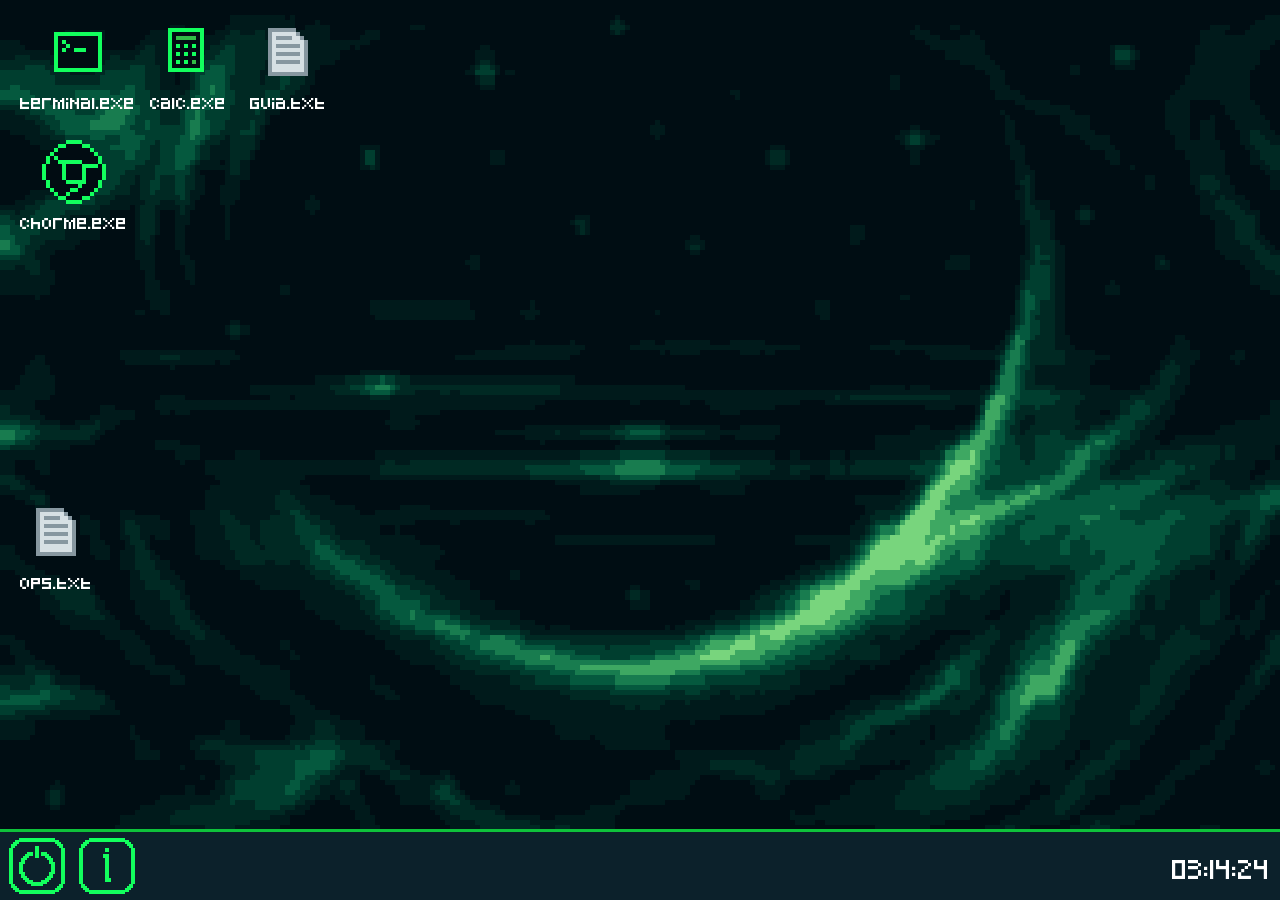
<file: index.html>
<!DOCTYPE html>
<html lang="en">
<head>
    <meta charset="UTF-8">
    <meta name="viewport" content="width=device-width, initial-scale=1.0">
    <title>Portal de Acesso Remoto</title>
    <link rel="stylesheet" href="public/styles/styles.css">
    <link rel="stylesheet" href="public/styles/desktop.css">
</head>
<body>
    <div class="desktop">
        <div class="taskbar">
            <div class="left-taskbar">
                <img src="public/images/poweroff.png" alt="" class="taskbar-img">
                <img src="public/images/information.png" alt="" class="taskbar-img" onclick="spawnWindow(600, 500, 'info', 'public/images/information.png', 'public/websites/info.html')">
            </div>
            <div class="time">
                21:47:02
            </div>
        </div>
    </div>
</body>
<script src="functionality.js"></script>
</html>
</file>
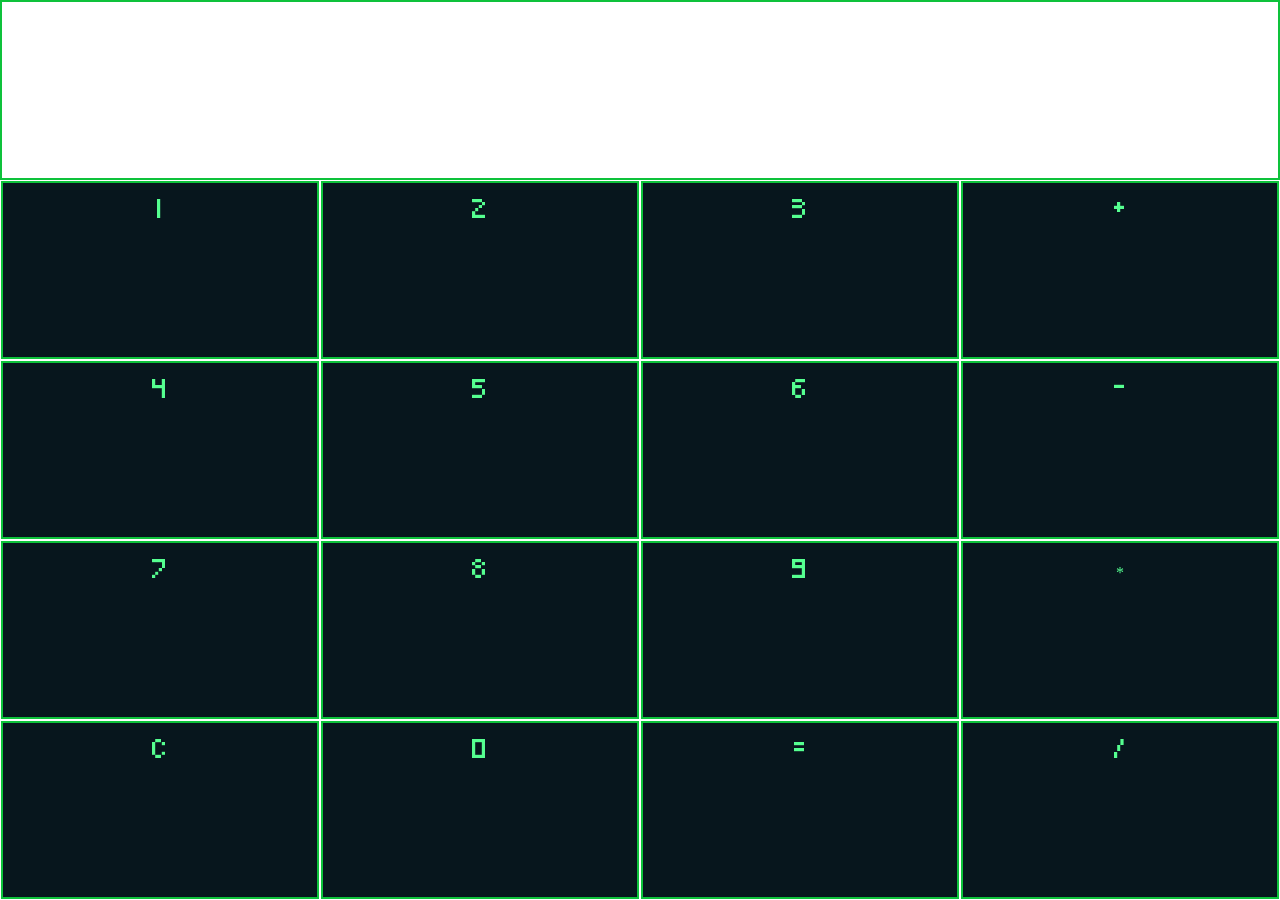
<file: public/websites/calculator.html>
<!DOCTYPE html>
<html lang="en">
<head>
    <meta charset="UTF-8">
    <meta name="viewport" content="width=device-width, initial-scale=1.0">
    <title>terminal</title>
    <link rel="stylesheet" href="../styles/styles.css">
    <link rel="stylesheet" href="../styles/calculator.css">
</head>
<body>
    <div class="main-container">
        <div class="input-container">
            <div class="input"></div>
        </div>
        <div class="button-container">
            <div class="button" onclick="clickedDigit(this)">1</div>
            <div class="button" onclick="clickedDigit(this)">2</div>
            <div class="button" onclick="clickedDigit(this)">3</div>
            <div class="button" onclick="clickedDigit(this)">+</div>
            <div class="button" onclick="clickedDigit(this)">4</div>
            <div class="button" onclick="clickedDigit(this)">5</div>
            <div class="button" onclick="clickedDigit(this)">6</div>
            <div class="button" onclick="clickedDigit(this)">-</div>
            <div class="button" onclick="clickedDigit(this)">7</div>
            <div class="button" onclick="clickedDigit(this)">8</div>
            <div class="button" onclick="clickedDigit(this)">9</div>
            <div class="button" onclick="clickedDigit(this)">*</div>
            <div class="button" onclick="clickedDigit(this)">C</div>
            <div class="button" onclick="clickedDigit(this)">0</div>
            <div class="button" onclick="clickedDigit(this)">=</div>
            <div class="button" onclick="clickedDigit(this)">/</div>
        </div>
    </div>
</body>
<script src="../scripts/calculator.js"></script>
</html>
</file>
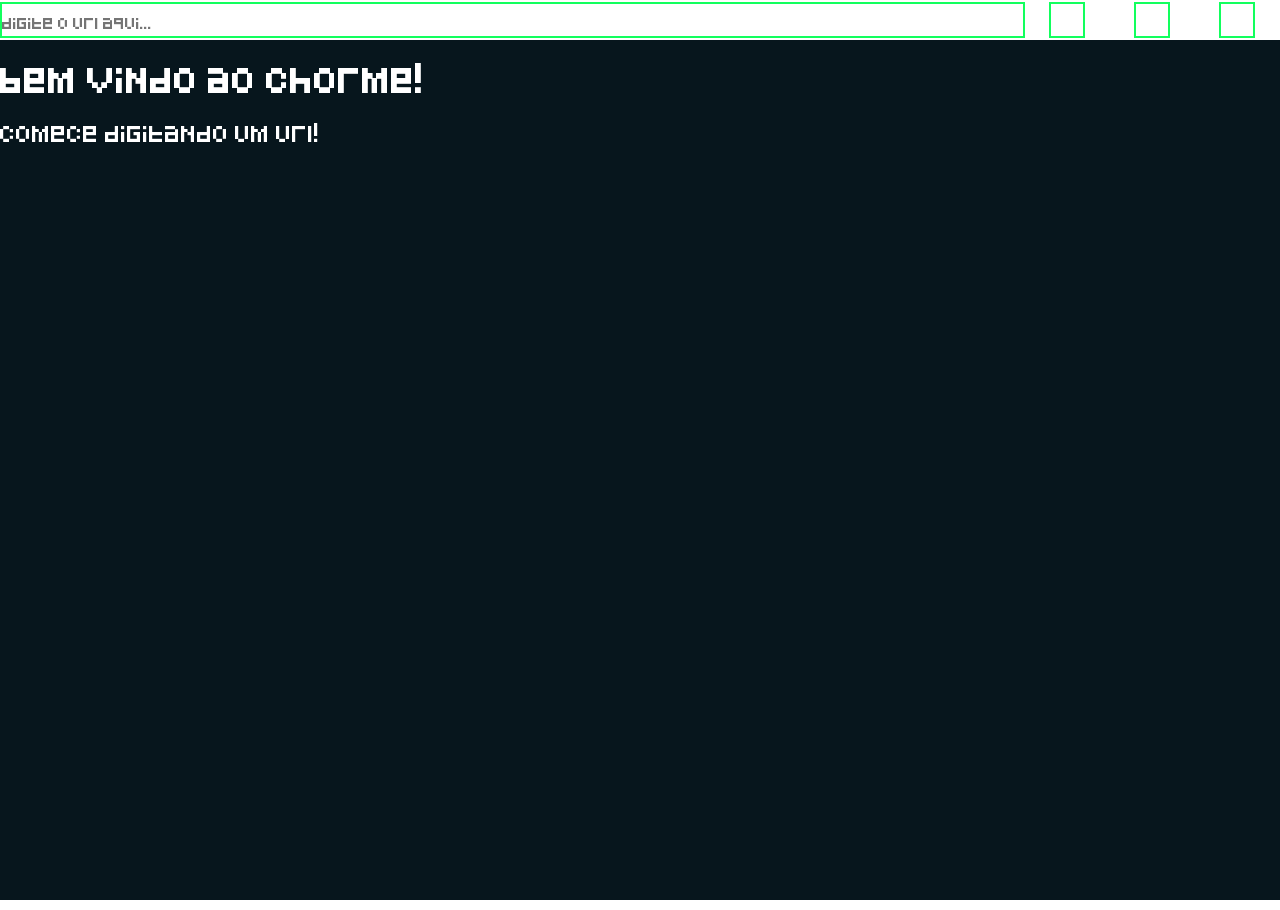
<file: public/websites/chorme.html>
<!DOCTYPE html>
<html lang="en">
<head>
    <meta charset="UTF-8">
    <meta name="viewport" content="width=device-width, initial-scale=1.0">
    <title>terminal</title>
    <link rel="stylesheet" href="../styles/styles.css">
    <link rel="stylesheet" href="../styles/chorme.css">
</head>
<body>
    <div class="url-container">
        <input type="text" name="url-input" class="url-input" placeholder="digite o url aqui...">
        <div class="actions-container">
            <img onclick="back()" src="../images/back.png" class="actions-button"></img>
            <img onclick="loadPage(urlInput.value)" src="../images/refresh.png" class="actions-button"></img>
            <img onclick="front()" src="../images/front.png" class="actions-button"></img>
        </div>
    </div>
    <div class="iframe-container">
        <iframe class="iframe" src="pages/startpage.html" frameborder="0"></iframe>
    </div>
</body>
<script src="../scripts/chorme.js"></script>
</html>
</file>
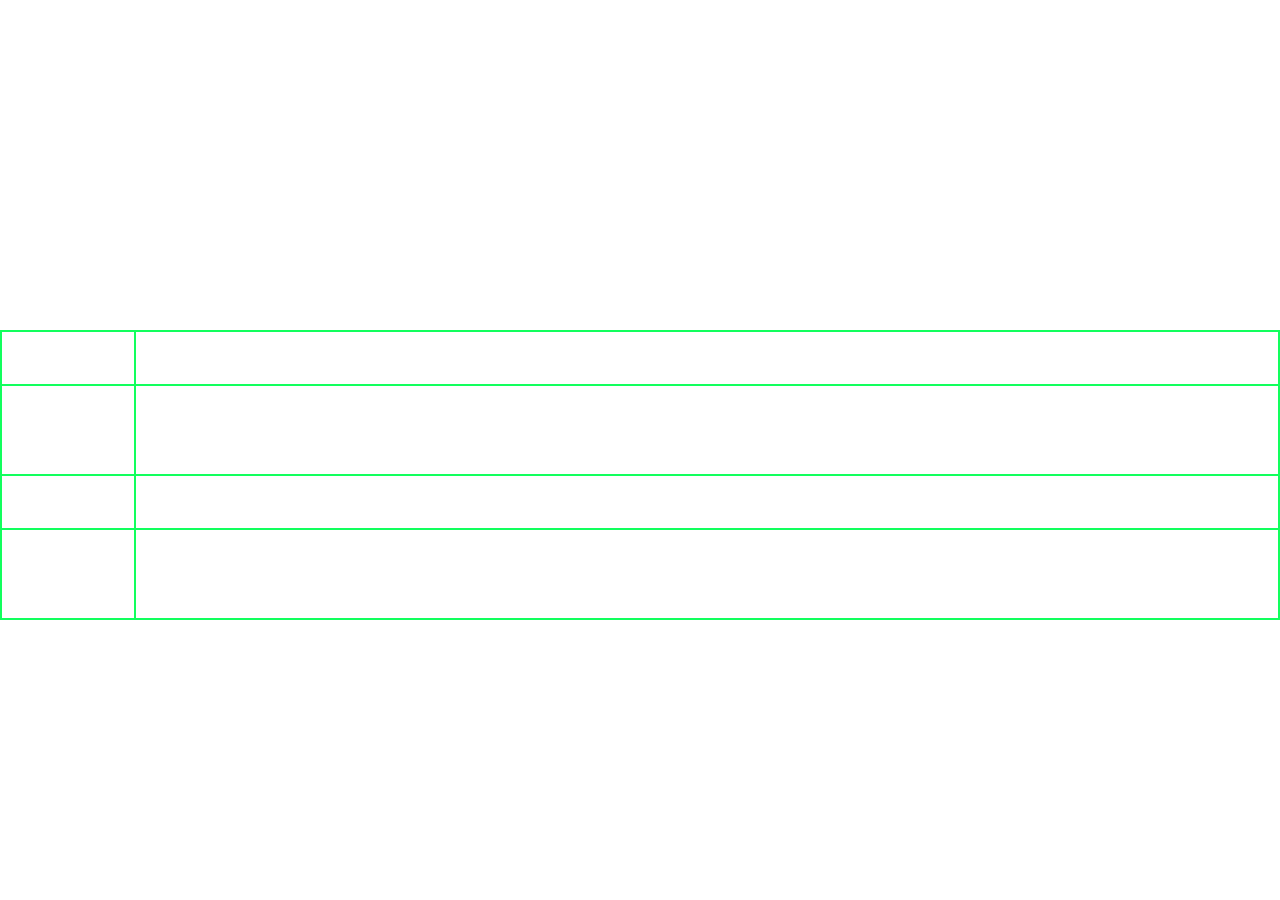
<file: public/websites/guia.html>
<!DOCTYPE html>
<html lang="en">
<head>
    <meta charset="UTF-8">
    <meta name="viewport" content="width=device-width, initial-scale=1.0">
    <title>info</title>
    <link rel="stylesheet" href="../styles/styles.css">
    <link rel="stylesheet" href="../styles/textfile.css">
</head>
<body>
    <h3>GUIA DE USO DO TERMINAL</h3>
    <p>oi! se voce (assim como muitos outros) nao sabe usar o terminal, aqui vai um guia curto</p><br>

    <p>o terminal, resumidamente, representa um dialogo entre voce e o seu computador. nele, voce digita um comando e ele te fornece um resultado.</p>
    <p>todos os comandos sao compostos por uma keyword e argumentos. a keyword é a primeira palavra do comando e dita o que sera realizado. os argumentos sao opcionais, mas a maioria dos comandos os usa para especificar coisas.</p><br>

    <p>aqui vao os comandos principais</p>

    <table>
        <tr>
            <th>comando</th>
            <th>o que faz</th>
        </tr>
        <tr>
            <th>echo "arg"</th>
            <th>responde "arg"</th>
        </tr>
        <tr>
            <th>time</th>
            <th>responde o tempo local</th>
        </tr>
        <tr>
            <th>ping "arg"</th>
            <th>responde metadados de um arquivo, pode ser util para achar informacoes. (arg representa um arquivo)</th>
        </tr>
    </table><br>

    <p>espero ter ajudado :)</p>
    <p>ass: samuca</p>
</body>
<script src="../scripts/terminal.js"></script>
</html>
</file>
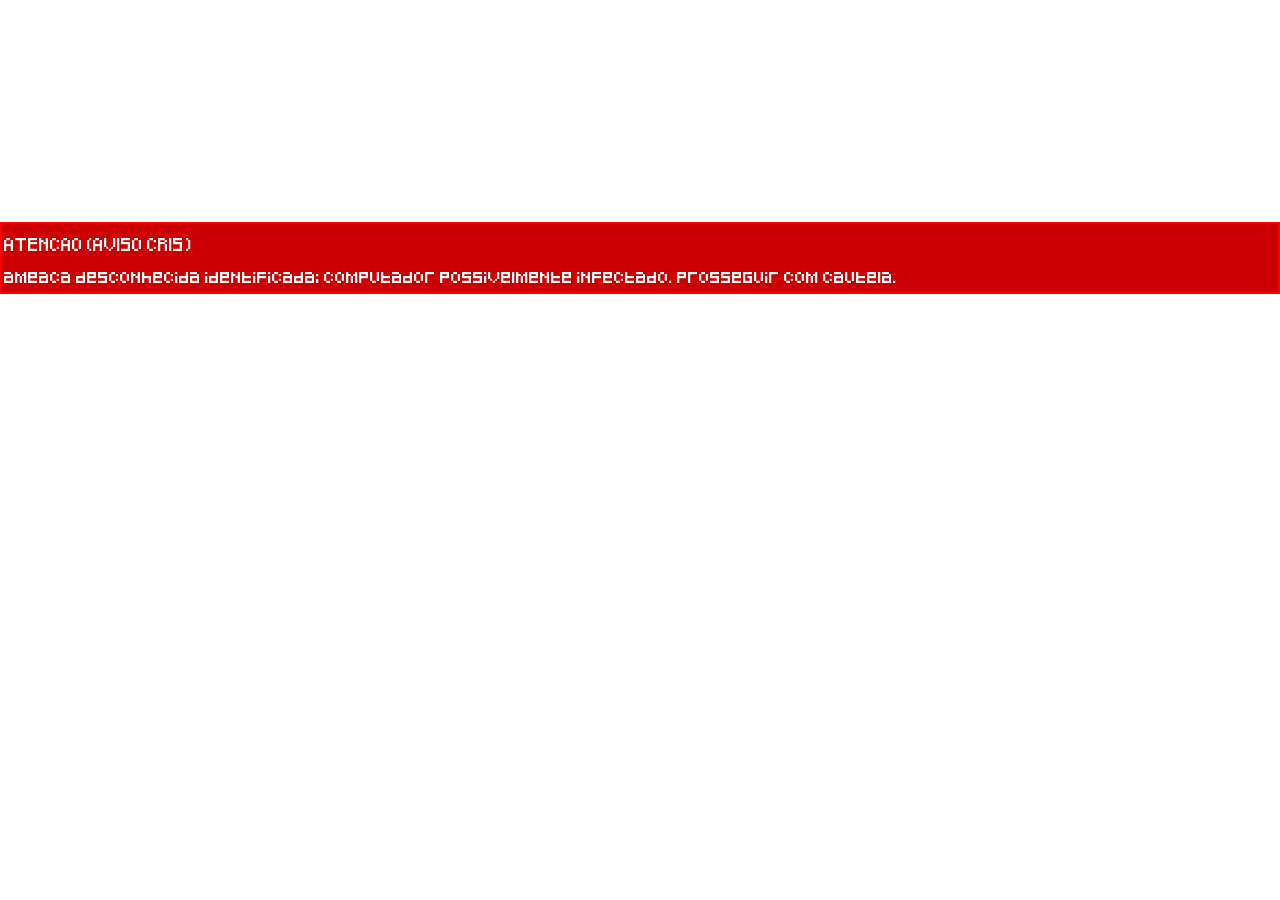
<file: public/websites/info.html>
<!DOCTYPE html>
<html lang="en">
<head>
    <meta charset="UTF-8">
    <meta name="viewport" content="width=device-width, initial-scale=1.0">
    <title>info</title>
    <link rel="stylesheet" href="../styles/styles.css">
    <link rel="stylesheet" href="../styles/textfile.css">
</head>
<body>
    <h3>sobre esse computador:</h3>
    <ul>
        <li> - sistema: ordemOS v1.0</li>
        <li> - usuario: samuca</li>
        <li> - protecao: CRIS v5.2</li>
    </ul>
    <br><br>
    <div class="warning">
        <span>ATENCAO (AVISO CRIS)</span><br>
        <p>ameaca desconhecida identificada; computador possivelmente infectado. prosseguir com cautela.</p>
    </div>
    <p class="invisible">H4H4HAHAH4AH4AH QU3 1DI0T4</p>
</body>
<script src="../scripts/terminal.js"></script>
</html>
</file>
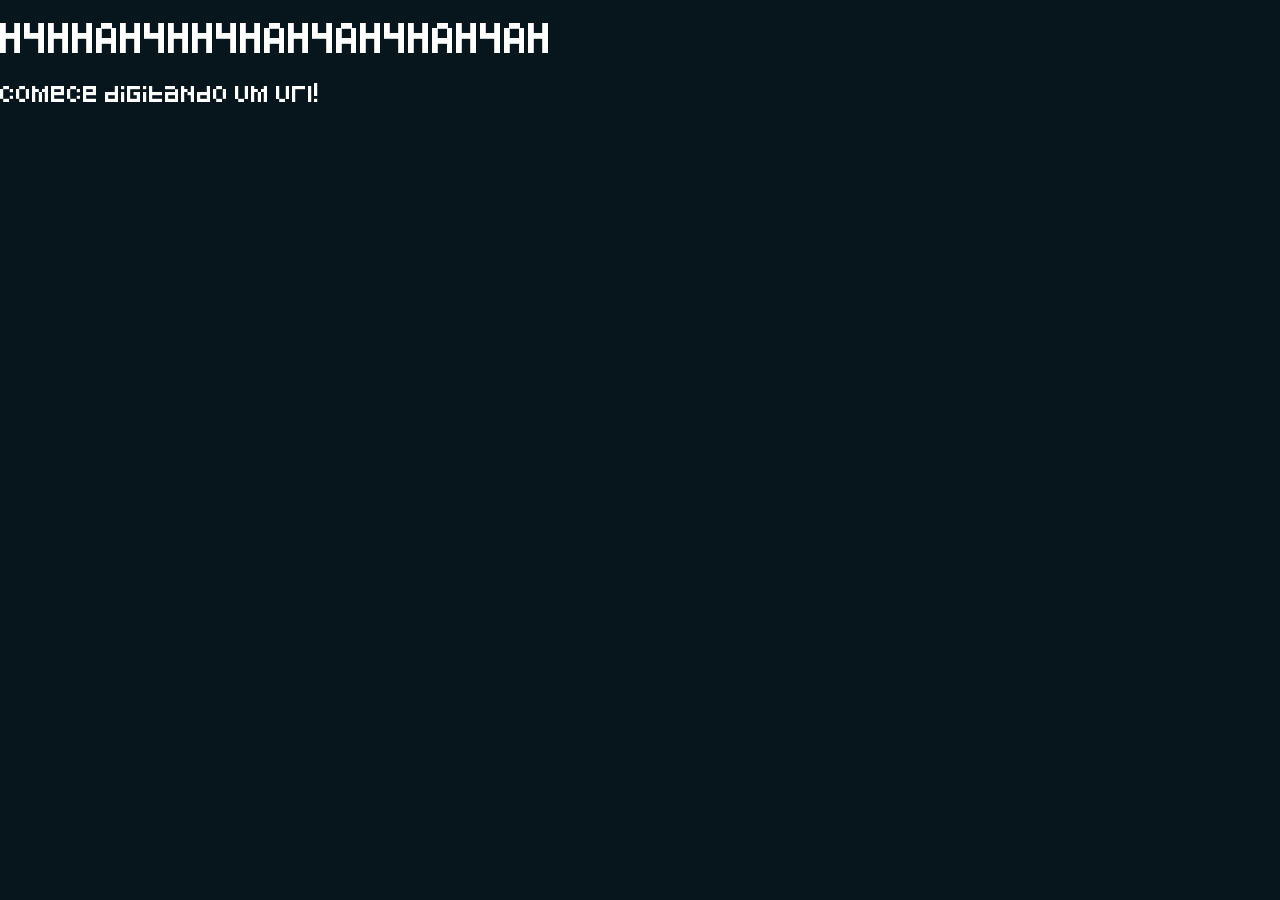
<file: public/websites/pages/1.html>
<!DOCTYPE html>
<html lang="en">
<head>
    <meta charset="UTF-8">
    <meta name="viewport" content="width=device-width, initial-scale=1.0">
    <title>terminal</title>
    <link rel="stylesheet" href="../../styles/styles.css">
    <link rel="stylesheet" href="../../styles/pages.css">
</head>
<body>
    <h2>H4HHAH4HH4HAH4AH4HAH4AH</h2>
    <p>comece digitando um url!</p>
</body>
</html>
</file>
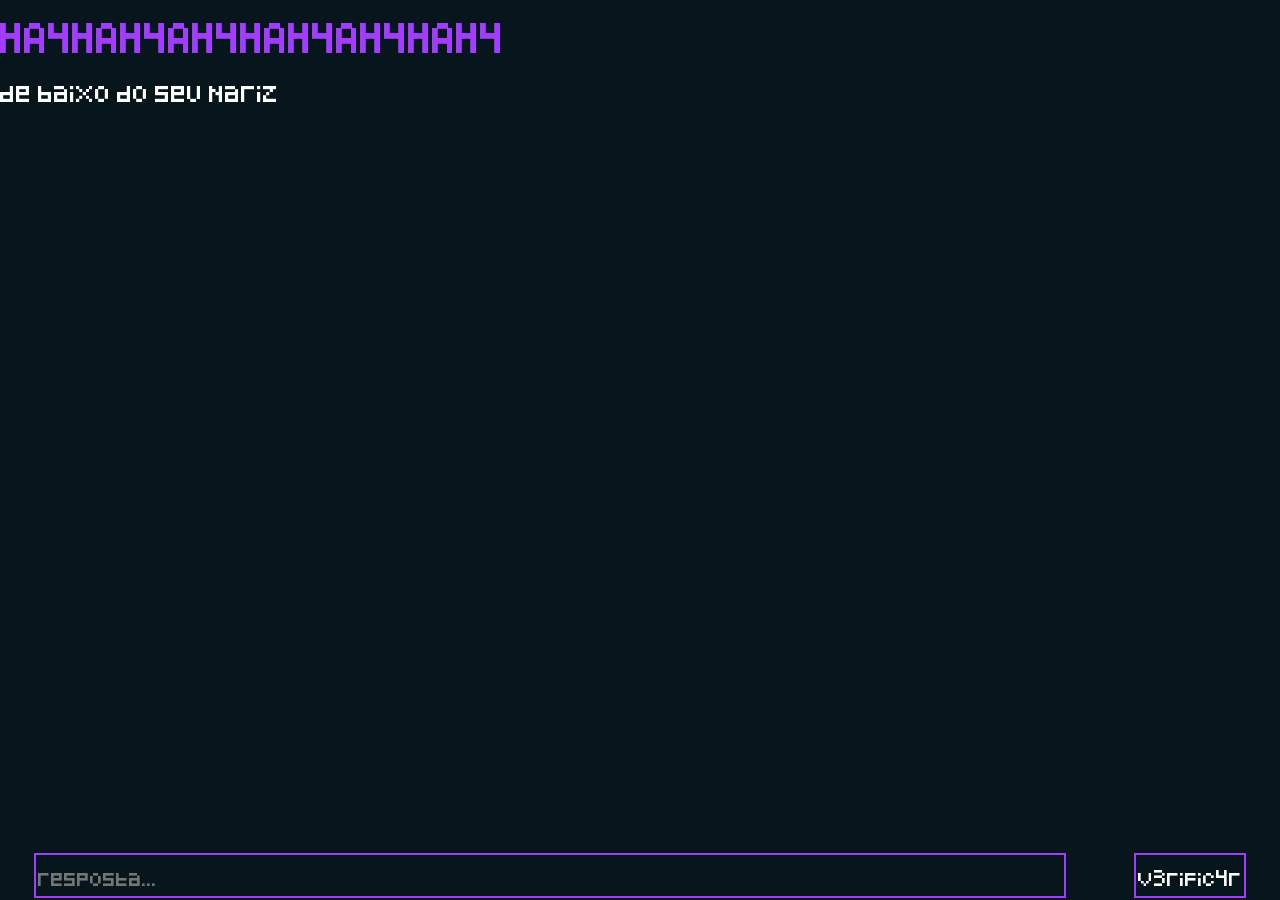
<file: public/websites/pages/2.html>
<!DOCTYPE html>
<html lang="en">
<head>
    <meta charset="UTF-8">
    <meta name="viewport" content="width=device-width, initial-scale=1.0">
    <title>2</title>
    <link rel="stylesheet" href="../../styles/styles.css">
    <link rel="stylesheet" href="../../styles/pages.css">
</head>
<body>
    <h2 style="color: var(--purple-400)">HA4HAH4AH4HAH4AH4HAH4</h2>
    <div class="clues-container">
        <p>de baixo do seu nariz</p>
        <p class="invisible">17 + 33 = ?</p>
    </div>
    <div class="answer-container">
        <input type="text" class="answer-input 2" placeholder="resposta...">
        <button class="verify-btn" onclick="verify(this)">v3rific4r</button>
    </div>
</body>
<script src="../../scripts/stages.js" ></script>
</html>
</file>
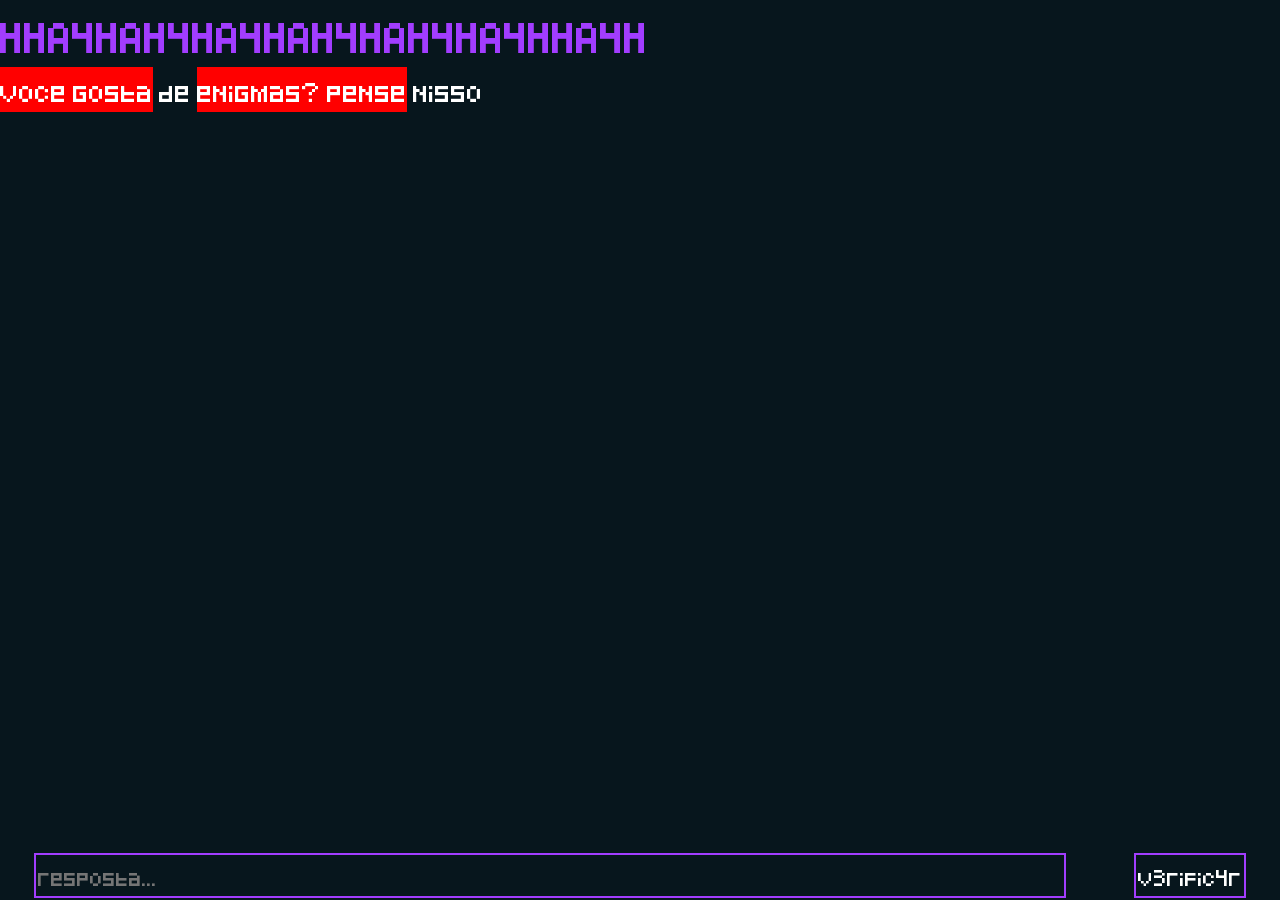
<file: public/websites/pages/3.html>
<!DOCTYPE html>
<html lang="en">
<head>
    <meta charset="UTF-8">
    <meta name="viewport" content="width=device-width, initial-scale=1.0">
    <title>3</title>
    <link rel="stylesheet" href="../../styles/styles.css">
    <link rel="stylesheet" href="../../styles/pages.css">
</head>
<body>
    <h2 style="color: var(--purple-400)">HHA4HAH4HA4HAH4HAH4HA4HHA4H</h2>
    <div class="clues-container">
        <p><span style="background-color: red;">voce gosta</span> de <span style="background-color: red;">enigmas? pense</span> nisso</p>
        <p class="invisible">ops.txt</p>
    </div>
    <div class="answer-container">
        <input type="text" class="answer-input 3" placeholder="resposta...">
        <button class="verify-btn" onclick="verify(this)">v3rific4r</button>
    </div>
</body>
<script src="../../scripts/stages.js" ></script>
</html>
</file>
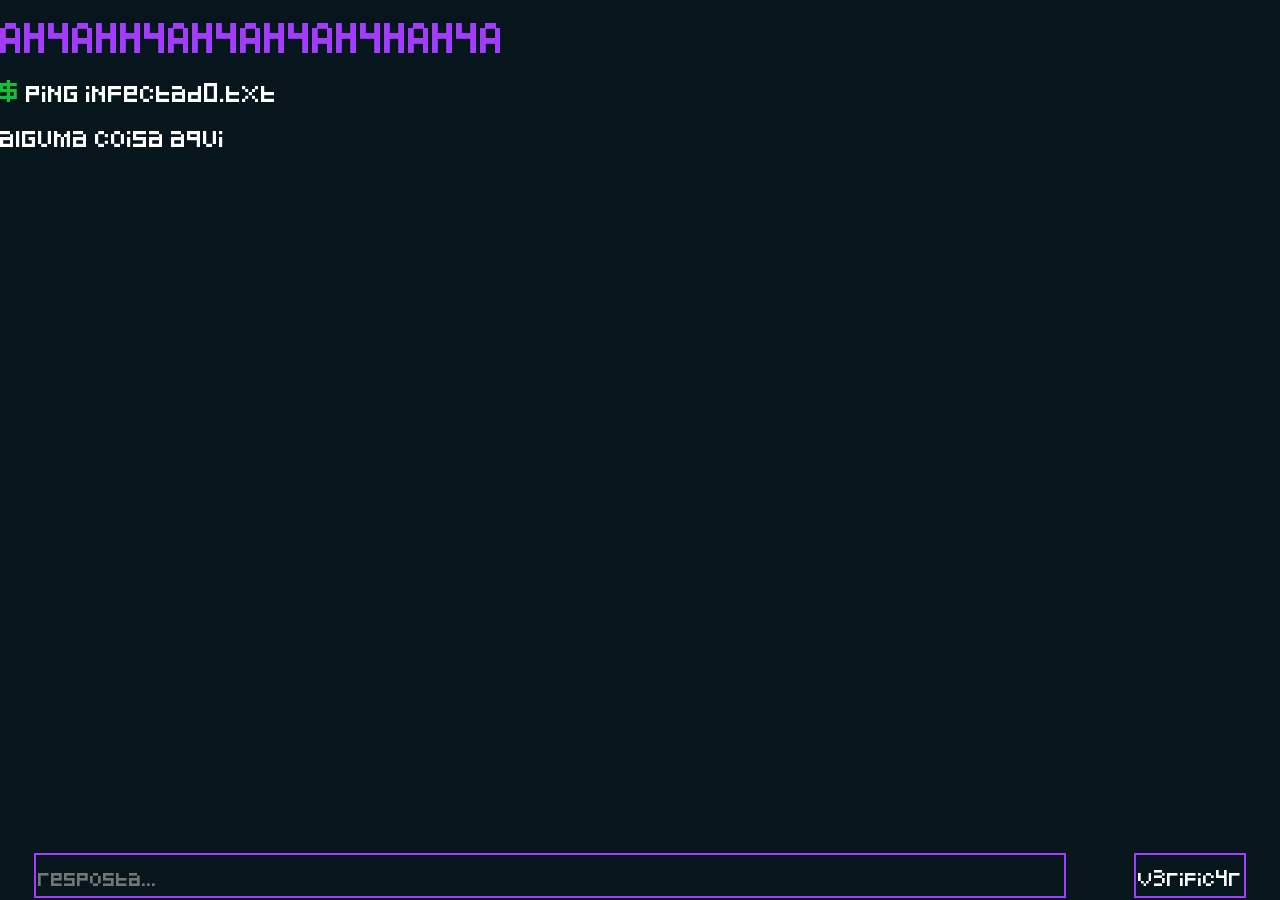
<file: public/websites/pages/4.html>
<!DOCTYPE html>
<html lang="en">
<head>
    <meta charset="UTF-8">
    <meta name="viewport" content="width=device-width, initial-scale=1.0">
    <title>4</title>
    <link rel="stylesheet" href="../../styles/styles.css">
    <link rel="stylesheet" href="../../styles/pages.css">
</head>
<body>
    <h2 style="color: var(--purple-400)">AH4AHH4AH4AH4AH4HAH4A</h2>
    <div class="clues-container">
        <p><span style="color: var(--green-500);">$</span> ping infectad0.txt</p>
        <span>alguma coisa aqui</span>
    </div>
    <div class="answer-container">
        <input type="text" class="answer-input 3" placeholder="resposta...">
        <button class="verify-btn" onclick="verify(this)">v3rific4r</button>
    </div>
</body>
<script src="../../scripts/stages.js" ></script>
</html>
</file>
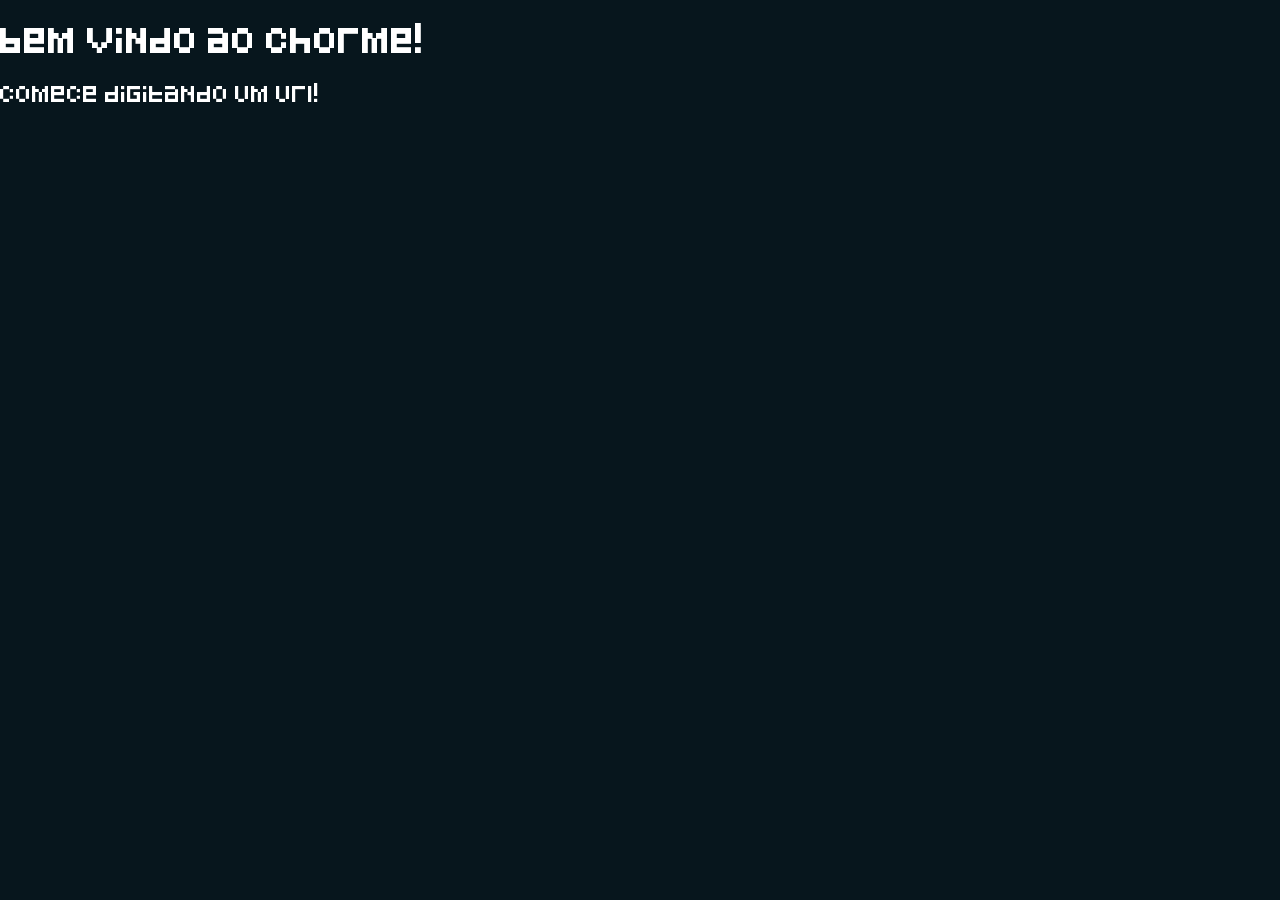
<file: public/websites/pages/startpage.html>
<!DOCTYPE html>
<html lang="en">
<head>
    <meta charset="UTF-8">
    <meta name="viewport" content="width=device-width, initial-scale=1.0">
    <title>terminal</title>
    <link rel="stylesheet" href="../../styles/styles.css">
    <link rel="stylesheet" href="../../styles/pages.css">
</head>
<body>
    <h2>bem vindo ao chorme!</h2>
    <p>comece digitando um url!</p>
</body>
</html>
</file>
<file: public/styles/styles.css>
* {
    margin: 0;
    padding: 0;
    color: white;
    font-family: pixel;
    image-rendering: pixelated;
    image-rendering: crisp-edges;
}

@font-face {
  font-family: pixel; /* set name */
  src: url(../fonts/pixel_new.ttf); /* url of the font */
}

:root {
    /* Backgrounds */
    --bg-900: #010c12;   /* Main background */
    --bg-800: #07161d;   /* Cards */
    --bg-700: #0c212b;   /* Elevated surfaces */
    --bg-600: #15313d;   /* Hover */

    /* Primary Green */
    --green-100: #d8ffe5;
    --green-200: #9fffc2;
    --green-300: #55ff90;
    --green-400: #12ff5d; /* Primary */
    --green-500: #0ec23b;
    --green-600: #087b27;

    --purple-100: #f0dcff;
    --purple-200: #ddb0ff;
    --purple-300: #c078ff;
    --purple-400: #a23dff; /* Primary */
    --purple-500: #7d1fd6;
    --purple-600: #56108f;

    /* Neutral Grays (slightly blue) */
    --gray-100: #eef4f6;
    --gray-200: #d7e0e4;
    --gray-300: #b6c3ca;
    --gray-400: #8797a0;
    --gray-500: #60717b;
    --gray-600: #3d4e57;
    --gray-700: #27353d;
    --gray-800: #18242b;

    /* Soft Whites */
    --white-100: #ffffff;
    --white-200: #f7fbfc;
    --white-300: #edf5f7;

    /* Semantic */
    --text-primary: var(--gray-100);
    --text-secondary: var(--gray-300);
    --text-muted: var(--gray-500);

    --border: rgba(255,255,255,0.08);
    --border-hover: rgba(18,255,93,0.25);

    --surface: var(--bg-800);
    --surface-hover: var(--bg-700);

    --accent: var(--green-400);
    --accent-hover: var(--green-300);
    --accent-active: var(--green-500);

    --success: #2ed573;
    --warning: #ffb347;
    --danger: #ff5f6d;

    /* Shadows */
    --shadow: rgba(0,0,0,.45);
    --glow: rgba(18,255,93,.35);
}

body {
    overflow: hidden;
}

.unselectable {
    user-drag: none;
    -webkit-user-drag: none;
    user-select: none;
    -moz-user-select: none;
    -webkit-user-select: none;
    -ms-user-select: none;
    pointer-events: none; /*Only if the image doesn't need to be clicked */
}

input[type="text"] {
    outline: none;
}

.invisible {
    color: transparent;
}
</file>
<file: public/styles/desktop.css>
.desktop {
    background: url(../images/wallpaper.png);
    width: 100vw;
    height: 100vh;
    background-repeat: no-repeat;
    background-position: center;
    background-size: cover;
}

.window {
    width: 400px;
    height: 400px;
    position: absolute;
    border: 2px solid var(--green-600);
    background-color: var(--surface);
    z-index: 2;
    display: flex;
    justify-content: space-between;
    align-items: center;
    flex-direction: column;
    overflow: scroll;
}

.window iframe {
    flex: 1;
}

.window-title {
    width: 100%;
    background-color: var(--bg-700);
    cursor: pointer;
    user-select: none;
    display: flex;
    justify-content: space-between;
    align-items: center;
    box-sizing: border-box;
    padding: 5px;
    border-bottom: 2px solid var(--green-600);
    color: var(--text-primary);
}

.window-title-icon {
    width: 32px;
    height: 32px;
}

.window-close-button {
    background-color: var(--bg-800);
    border: 2px solid var(--green-500);
    color: var(--green-300);
    width: 32px;
    height: 32px;
    cursor: pointer;
    text-align: center;
    position: relative;
}

.window-close-button:hover {
    background-color: var(--green-400);
}

.window-close-button-img {
    width: 14px;
    height: 14px;
    position: absolute;
    top: 50%;
    left: 50%;
    transform: translate(-50%, -50%);
}

.window-close-button:hover .window-close-button-img {
    filter: brightness(0);
}

.content-iframe {
    width: 100%;
    height: 100%;
    border: 0;
    box-sizing: border-box;
    padding: 10px;
}

.taskbar {
    position: absolute;
    left: 0;
    bottom: 0;
    z-index: 999;
    width: 100vw;
    background-color: var(--bg-700);
    border-top: 3px solid var(--green-500);
    height: 68px;
    display: flex;
    justify-content: space-between;
    align-items: center;
}

.desktop-icon {
    z-index: 1;
    position: absolute;
    top: 0;
    left: 0;
    cursor: pointer;
    max-width: 150px;
    font-size: 0.7rem;
    color: var(--text-primary);
    display: flex;
    justify-content: center;
    align-items: center;
    flex-direction: column;
}

.desktop-icon-span {
    text-align: center;
}

.desktop-icon-img {
    width: 64px;
}

.desktop-icon:hover {
    background-color: rgba(18, 255, 93, 0.12);
}

.left-taskbar {
    height: 100%;
    margin-left: 5px;
}

.taskbar-img {
    height: 100%;
    padding: 2px 0px;
    box-sizing: border-box;
    cursor: pointer;
}

.time {
    margin-right: 10px;
}
</file>
<file: public/styles/calculator.css>
.main-container {
    height: 100vh;
    display: grid;
    grid-template-rows: 20% 80%;
}

.input-container {
    width: 100%;
    height: 100%;
    border: 2px solid var(--green-500);
    box-sizing: border-box;
    text-align: right;
}

.button-container {
    width: 100%;
    height: 100%;
    display: grid;
    grid-template-rows: 25% 25% 25% 25%;
    grid-template-columns: 25% 25% 25% 25%;
}

.button {
    box-sizing: border-box;
    margin: 1px;
    background-color: var(--bg-800);
    border: 2px solid var(--green-500);
    color: var(--green-300);
    width: calc(100%-10px);
    height: calc(100%-10px);
    text-align: center;
    cursor: pointer;
    user-select: none;
}
</file>
<file: public/styles/chorme.css>
.url-container {
    width: 100%;
    height: 40px;
    display: flex;
    justify-content: space-around;
    align-items: center;
}

.actions-container {
    width: 20%;
    display: flex;
    justify-content: space-around;
    align-items: center;
}

.actions-button {
    background-color: transparent;
    cursor: pointer;
    border: 2px solid var(--green-400);
    font-size: 0.7rem;
    width: 32px;
    height: 32px;
}

.iframe-container {
    width: 100%;
    height: calc(100vh - 40px);
    background-color: white;
}

.iframe-container > * {
    width: 100%;
    height: 100%;
}

input[type="text"] {
    background-color: transparent;
    border: var(--green-400) 2px solid;
    font-size: 0.7rem;
    width: 80%;
    height: 80%;
}
</file>
<file: public/styles/textfile.css>
body {
    overflow-y: scroll;
    font-size: 0.8rem;
    text-align: justify;
}


.warning {
    border: 2px solid red;
    background-color: rgb(204, 0, 0);
    padding: 2px;
    font-size: 0.7rem;
}

table {
    border-collapse: collapse;
}

th,
td {
    border: 2px solid var(--green-400);
    padding: 8px;
}
</file>
<file: public/styles/pages.css>
body {
    background-color: var(--bg-800);
    display: flex;
    flex-direction: column;
    min-height: 100vh;
}

input[type="text"] {
    background-color: transparent;
    border: 2px solid var(--purple-400);
    margin: 2px;
    padding: 2px;
}

button {
    background-color: transparent;
    border: 2px solid var(--purple-400);
    cursor: pointer;
    margin: 2px;
    padding: 2px;
    transition: 0.1s ease;
}

button:hover {
    background-color: var(--purple-400);
    border: 2px solid var(--purple-300);
    color: var(--bg-800);
}

.notfound-container {
    position: absolute;
    width: 100%;
    height: 100%;
    display: flex;
    justify-content: center;
    align-items: center;
}

.notfound-container > span {
    color: var(--green-400);
    font-size: 3rem;
    padding: 5px;
    margin: 20px;
}

.notfound-container > p {
    max-width: 60%;
}

.clues-container {
    width: 100%;
    height: max-content;
    flex: 1;
    overflow: scroll;
}

.answer-container {
    width: 100%;
    display: flex;
    justify-content: space-around;
    align-items: center;
}

.answer-container > input {
    width: 80%;
}
</file>
